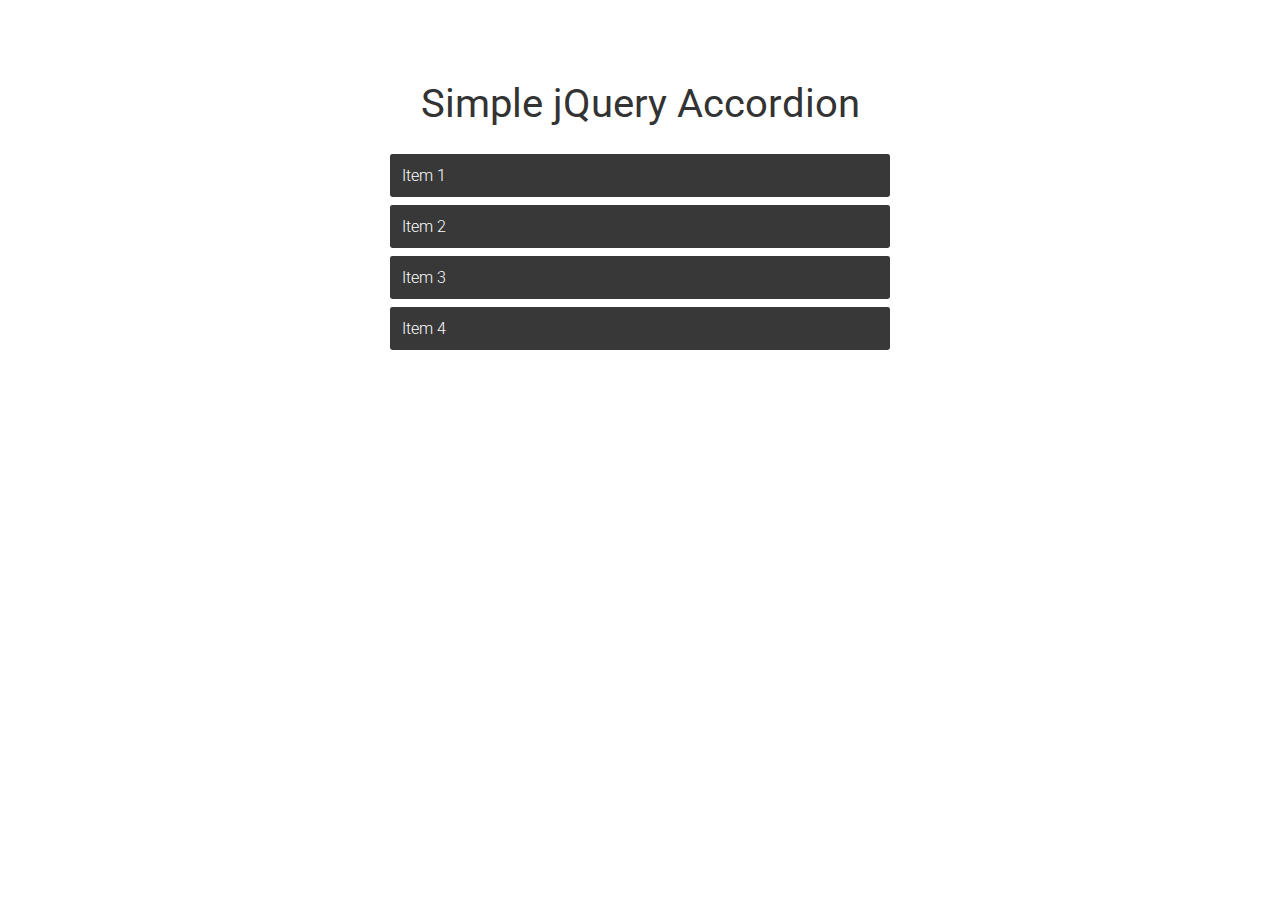
<file: index.html>
<!DOCTYPE html>
<html lang="en">
<head>
  <meta charset="UTF-8">
  <meta name="viewport" content="width=device-width, initial-scale=1.0">
  <title>Document</title>
  <link rel="stylesheet" href="./style.css">
  
</head>
<body>
  <h1>Simple jQuery Accordion</h1>

  <ul class="accordion">
    <li>
      <a class="toggle" href=#>Item 1</a>
      <p class="inner">
        Let's make a nice big leafy tree. You have to make those little noises or it won't work. Let's put some happy little clouds in our world. We don't really know where this goes - and I'm not sure we really care. When you do it your way you can go anywhere you choose. No worries. No cares. Just float and wait for the wind to blow you around.
      </p>
    </li>
    
    <li>
      <a class="toggle" href=#>Item 2</a>
      <p class="inner">
        Let's make a nice big leafy tree. You have to make those little noises or it won't work. Let's put some happy little clouds in our world. We don't really know where this goes - and I'm not sure we really care. When you do it your way you can go anywhere you choose. No worries. No cares. Just float and wait for the wind to blow you around.
      </p>
    </li>
    
    <li>
      <a class="toggle" href=#>Item 3</a>
      <p class="inner">
        Let's make a nice big leafy tree. You have to make those little noises or it won't work. Let's put some happy little clouds in our world. We don't really know where this goes - and I'm not sure we really care. When you do it your way you can go anywhere you choose. No worries. No cares. Just float and wait for the wind to blow you around.
      </p>
    </li>
    
    <li>
      <a class="toggle" href=#>Item 4</a>
      <p class="inner">
        Let's make a nice big leafy tree. You have to make those little noises or it won't work. Let's put some happy little clouds in our world. We don't really know where this goes - and I'm not sure we really care. When you do it your way you can go anywhere you choose. No worries. No cares. Just float and wait for the wind to blow you around.
      </p>
    </li>
  </ul>
  <script src="https://cdnjs.cloudflare.com/ajax/libs/jquery/3.3.1/jquery.min.js"></script>
  <script src="./js.js"></script>
</body>
</html>
</file>
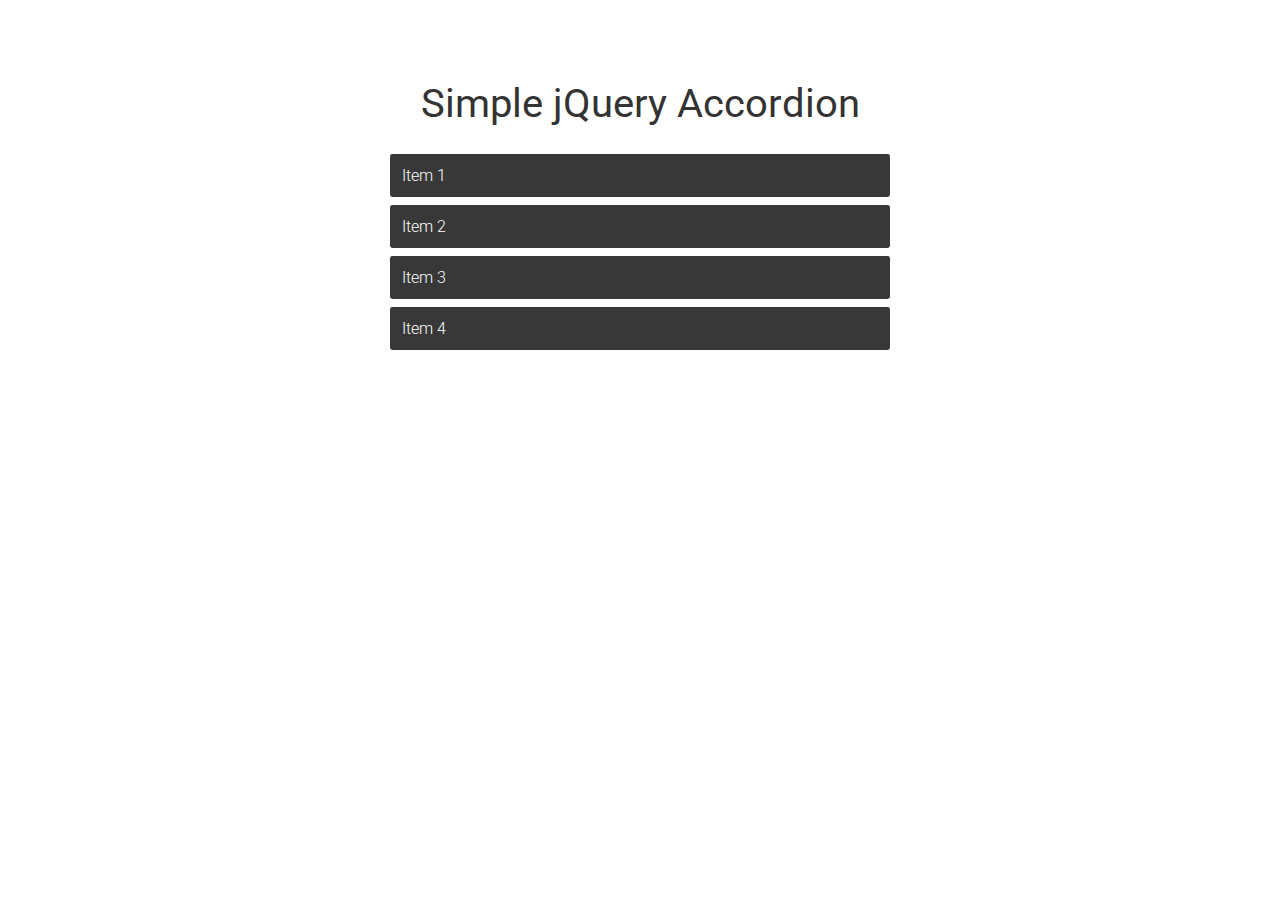
<file: index2.html>
<!DOCTYPE html>
<html lang="en">
<head>
  <meta charset="UTF-8">
  <meta name="viewport" content="width=device-width, initial-scale=1.0">
  <title>Document</title>
  <link rel="stylesheet" href="./style.css">
  
</head>
<body>
  <h1>Simple jQuery Accordion</h1>

  <ul class="accordion">
    <li>
      <p class="inner">
        Let's make a nice big leafy tree. You have to make those little noises or it won't work. Let's put some happy little clouds in our world. We don't really know where this goes - and I'm not sure we really care. When you do it your way you can go anywhere you choose. No worries. No cares. Just float and wait for the wind to blow you around.
      </p>
      <a class="toggle" href=#>Item 1</a>
    </li>
    
    <li>
      <p class="inner">
        Let's make a nice big leafy tree. You have to make those little noises or it won't work. Let's put some happy little clouds in our world. We don't really know where this goes - and I'm not sure we really care. When you do it your way you can go anywhere you choose. No worries. No cares. Just float and wait for the wind to blow you around.
      </p>
      <a class="toggle" href=#>Item 2</a>
    </li>
    <li>

      <p class="inner">
        Let's make a nice big leafy tree. You have to make those little noises or it won't work. Let's put some happy little clouds in our world. We don't really know where this goes - and I'm not sure we really care. When you do it your way you can go anywhere you choose. No worries. No cares. Just float and wait for the wind to blow you around.
      </p>
      <a class="toggle" href=#>Item 3</a>
    </li>
    
    <li>
     
      <p class="inner">
        Let's make a nice big leafy tree. You have to make those little noises or it won't work. Let's put some happy little clouds in our world. We don't really know where this goes - and I'm not sure we really care. When you do it your way you can go anywhere you choose. No worries. No cares. Just float and wait for the wind to blow you around.
      </p>
      <a class="toggle" href=#>Item 4</a>
    </li>
  </ul>
  <script src="https://cdnjs.cloudflare.com/ajax/libs/jquery/3.3.1/jquery.min.js"></script>
  <script src="./js.js"></script>
</body>
</html>
</file>
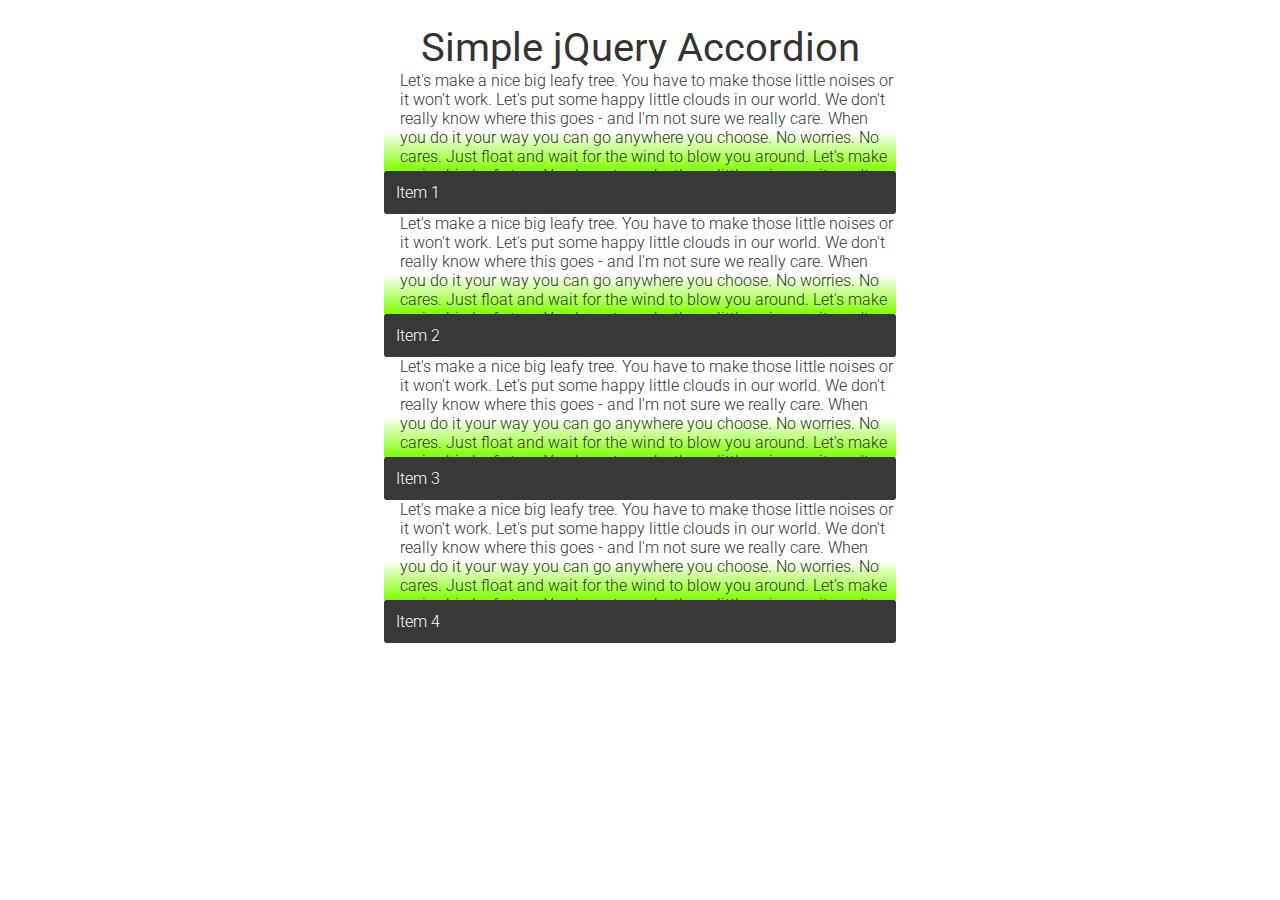
<file: index3.html>
<!DOCTYPE html>
<html lang="en">
<head>
  <meta charset="UTF-8">
  <meta name="viewport" content="width=device-width, initial-scale=1.0">
  <title>Document</title>
  <link rel="stylesheet" href="./style3.css">
  
</head>
<body>
  <h1>Simple jQuery Accordion</h1>

  <ul class="accordion">
    <li>
      <p class="inner">
        Let's make a nice big leafy tree. You have to make those little noises or it won't work. Let's put some happy little clouds in our world. We don't really know where this goes - and I'm not sure we really care. When you do it your way you can go anywhere you choose. No worries. No cares. Just float and wait for the wind to blow you around.
        Let's make a nice big leafy tree. You have to make those little noises or it won't work. Let's put some happy little clouds in our world. We don't really know where this goes - and I'm not sure we really care. When you do it your way you can go anywhere you choose. No worries. No cares. Just float and wait for the wind to blow you around.
        Let's make a nice big leafy tree. You have to make those little noises or it won't work. Let's put some happy little clouds in our world. We don't really know where this goes - and I'm not sure we really care. When you do it your way you can go anywhere you choose. No worries. No cares. Just float and wait for the wind to blow you around.
        Let's make a nice big leafy tree. You have to make those little noises or it won't work. Let's put some happy little clouds in our world. We don't really know where this goes - and I'm not sure we really care. When you do it your way you can go anywhere you choose. No worries. No cares. Just float and wait for the wind to blow you around.
      </p>
      <div class="toggle">Item 1</div>
    </li>
    
    <li>
      <p class="inner">
        Let's make a nice big leafy tree. You have to make those little noises or it won't work. Let's put some happy little clouds in our world. We don't really know where this goes - and I'm not sure we really care. When you do it your way you can go anywhere you choose. No worries. No cares. Just float and wait for the wind to blow you around.
        Let's make a nice big leafy tree. You have to make those little noises or it won't work. Let's put some happy little clouds in our world. We don't really know where this goes - and I'm not sure we really care. When you do it your way you can go anywhere you choose. No worries. No cares. Just float and wait for the wind to blow you around.
        Let's make a nice big leafy tree. You have to make those little noises or it won't work. Let's put some happy little clouds in our world. We don't really know where this goes - and I'm not sure we really care. When you do it your way you can go anywhere you choose. No worries. No cares. Just float and wait for the wind to blow you around.
        Let's make a nice big leafy tree. You have to make those little noises or it won't work. Let's put some happy little clouds in our world. We don't really know where this goes - and I'm not sure we really care. When you do it your way you can go anywhere you choose. No worries. No cares. Just float and wait for the wind to blow you around.
      </p>
      <div class="toggle">Item 2</div>
    </li>
    <li>

      <p class="inner">
        Let's make a nice big leafy tree. You have to make those little noises or it won't work. Let's put some happy little clouds in our world. We don't really know where this goes - and I'm not sure we really care. When you do it your way you can go anywhere you choose. No worries. No cares. Just float and wait for the wind to blow you around.
        Let's make a nice big leafy tree. You have to make those little noises or it won't work. Let's put some happy little clouds in our world. We don't really know where this goes - and I'm not sure we really care. When you do it your way you can go anywhere you choose. No worries. No cares. Just float and wait for the wind to blow you around.
        Let's make a nice big leafy tree. You have to make those little noises or it won't work. Let's put some happy little clouds in our world. We don't really know where this goes - and I'm not sure we really care. When you do it your way you can go anywhere you choose. No worries. No cares. Just float and wait for the wind to blow you around.
        Let's make a nice big leafy tree. You have to make those little noises or it won't work. Let's put some happy little clouds in our world. We don't really know where this goes - and I'm not sure we really care. When you do it your way you can go anywhere you choose. No worries. No cares. Just float and wait for the wind to blow you around.
      </p>
      <div class="toggle">Item 3</div>
    </li>
    
    <li>
     
      <p class="inner">
        Let's make a nice big leafy tree. You have to make those little noises or it won't work. Let's put some happy little clouds in our world. We don't really know where this goes - and I'm not sure we really care. When you do it your way you can go anywhere you choose. No worries. No cares. Just float and wait for the wind to blow you around.
        Let's make a nice big leafy tree. You have to make those little noises or it won't work. Let's put some happy little clouds in our world. We don't really know where this goes - and I'm not sure we really care. When you do it your way you can go anywhere you choose. No worries. No cares. Just float and wait for the wind to blow you around.
        Let's make a nice big leafy tree. You have to make those little noises or it won't work. Let's put some happy little clouds in our world. We don't really know where this goes - and I'm not sure we really care. When you do it your way you can go anywhere you choose. No worries. No cares. Just float and wait for the wind to blow you around.
        Let's make a nice big leafy tree. You have to make those little noises or it won't work. Let's put some happy little clouds in our world. We don't really know where this goes - and I'm not sure we really care. When you do it your way you can go anywhere you choose. No worries. No cares. Just float and wait for the wind to blow you around.
      </p>
      <div class="toggle" >Item 4</div>
    </li>
  </ul>
  <script src="https://cdnjs.cloudflare.com/ajax/libs/jquery/3.3.1/jquery.min.js"></script>
  <script src="./js3.js"></script>
</body>
</html>
</file>
<file: style.css>
@import url('https://fonts.googleapis.com/css?family=Roboto');

* {
  box-sizing: border-box;
  font-family: 'Roboto', sans-serif;
  font-weight: 300;
}

a {
  text-decoration: none;
  color: inherit;
}

body {
  width: 40%;
  min-width: 300px;
  max-width: 500px;
  margin: 1.5em auto;
  color: #333;
}

h1 {
  font-weight: 400;
  font-size: 2.5em;
  text-align: center;
  margin-top: 5rem;
}

ul {
  list-style: none;
  padding: 0;
}

ul .inner {
  padding-left: 1em;
  overflow: hidden;
  display: none;
}

ul li {
  margin: 0.5em 0;
}

ul li a.toggle {
  width: 100%;
  display: block;
  background: rgba(0, 0, 0, 0.78);
  color: #fefefe;
  padding: 0.75em;
  border-radius: 0.15em;
  transition: background 0.3s ease;
}

ul li a.toggle:hover {
  background: rgba(0, 0, 0, 0.9);
}
.show{
  opacity: 1;
  visibility: visible;
}
</file>
<file: style3.css>
@import url('https://fonts.googleapis.com/css?family=Roboto');

* {
  box-sizing: border-box;
  font-family: 'Roboto', sans-serif;
  font-weight: 300;
  margin: 0;
  padding: 0;
}

a {
  text-decoration: none;
  color: inherit;
}

body {
  width: 40%;
  margin: 1.5em auto;
  color: #333;
}

h1 {
  font-weight: 400;
  font-size: 2.5em;
  text-align: center;
}

ul {
  list-style: none;
  padding: 0;
}

.inner {
  padding-left: 1em;
  overflow: hidden;
  transition: all 0.5s ease-in-out;
  -webkit-transition: all 0.5s ease-in-out;
  -moz-transition: all 0.5s ease-in-out;
  -ms-transition: all 0.5s ease-in-out;
  -o-transition: all 0.5s ease-in-out;


  background-image: linear-gradient(to bottom, #ffffff 60% , #7FFF00 );
  margin-bottom: 0;

}


ul li div.toggle {
  width: 100%;
  display: block;
  background: rgba(0, 0, 0, 0.78);
  color: #fefefe;
  padding: 0.75em;
  border-radius: 0.15em;
  transition: background 0.3s ease;
}

ul li div.toggle:hover {
  background: rgba(0, 0, 0, 0.9);
}

.show{
  background-image:initial;
  margin-bottom: 20px;
}
</file>
